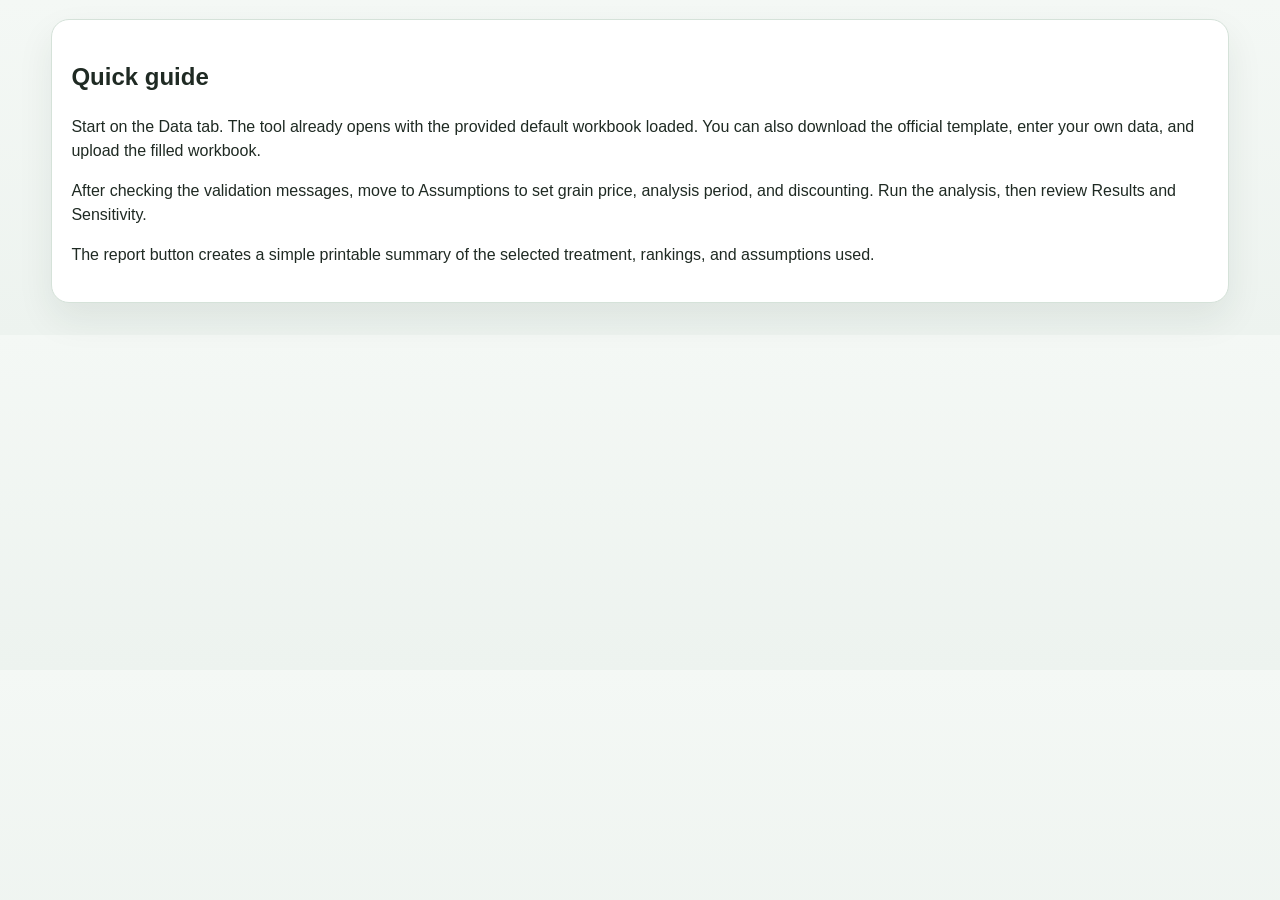
<file: guide.html>
<!DOCTYPE html><html lang='en'><head><meta charset='utf-8'><meta name='viewport' content='width=device-width,initial-scale=1'><title>SOIL CRC BCA Tool Guide</title><link rel='stylesheet' href='styles.css'></head><body><main class='container page-shell'><article class='card'><h1>Quick guide</h1><p>Start on the Data tab. The tool already opens with the provided default workbook loaded. You can also download the official template, enter your own data, and upload the filled workbook.</p><p>After checking the validation messages, move to Assumptions to set grain price, analysis period, and discounting. Run the analysis, then review Results and Sensitivity.</p><p>The report button creates a simple printable summary of the selected treatment, rankings, and assumptions used.</p></article></main></body></html>
</file>
<file: styles.css>
:root{
  --green-900:#163f2c; --green-800:#1f5a3d; --green-700:#2f7a4d; --green-100:#edf7f0; --green-050:#f7fbf8;
  --ink:#1f2a23; --muted:#5f6f64; --border:#d5e2d9; --warning:#fff5d7; --danger:#fdeaea; --success:#e9f7ef;
  --radius:18px; --shadow:0 16px 36px rgba(23,53,38,.08);
}
*{box-sizing:border-box} html,body{margin:0;padding:0}
body{font-family:Inter,Arial,sans-serif;background:linear-gradient(180deg,#f4f8f5 0%,#edf3ef 100%);color:var(--ink);line-height:1.5}
a{color:var(--green-800)} button,input,select{font:inherit} img{display:block;max-width:100%}
.container{width:min(1180px,92vw);margin:0 auto}
.skip-link{position:absolute;left:-9999px}.skip-link:focus{left:1rem;top:1rem;background:#fff;padding:.75rem 1rem;border-radius:12px;z-index:1000}
.site-header{background:linear-gradient(135deg,var(--green-900),var(--green-700));color:#fff;padding:1.15rem 0;box-shadow:0 10px 28px rgba(0,0,0,.12)}
.hero-header{display:grid;grid-template-columns:220px 1fr 150px;gap:1rem;align-items:center}
.hero-logo{background:rgba(255,255,255,.08);border:1px solid rgba(255,255,255,.16);border-radius:16px;padding:.65rem}
.hero-logo-left{max-height:100px}.hero-logo-right{max-height:84px;justify-self:end}
.hero-copy h1{margin:.15rem 0 .35rem;font-size:clamp(1.65rem,2.8vw,2.5rem)} .eyebrow{font-size:.78rem;letter-spacing:.13em;text-transform:uppercase;font-weight:800}
.tabbar{position:sticky;top:0;background:#fff;border-bottom:1px solid var(--border);z-index:20}
.tabbar-row{display:flex;flex-wrap:wrap;gap:.65rem;padding:.85rem 0}
.tab-btn{border:1px solid var(--border);background:#fff;border-radius:999px;padding:.7rem 1rem;font-weight:800;cursor:pointer}
.tab-btn.active{background:var(--green-100);border-color:#b8d5c1;color:var(--green-900)}
.page-shell{padding:1.2rem 0 2rem}
.status-banner{display:flex;justify-content:space-between;gap:1rem;align-items:flex-start;background:#fff;border:1px solid var(--border);border-radius:var(--radius);padding:1rem 1.1rem;box-shadow:var(--shadow)}
.status-banner.success{background:var(--success)} .status-banner.warning{background:var(--warning)} .status-banner.error{background:var(--danger)}
.status-pills{display:flex;gap:.55rem;flex-wrap:wrap}.pill{border:1px solid var(--border);background:#fff;border-radius:999px;padding:.42rem .75rem;font-size:.88rem}
.tab-panel{display:none;margin-top:1rem}.tab-panel.active{display:block}
.grid{display:grid;grid-template-columns:1fr 1fr;gap:1rem;margin-top:1rem}.intro-grid{grid-template-columns:1.25fr 1fr}
.card{background:#fff;border:1px solid var(--border);border-radius:var(--radius);box-shadow:var(--shadow);padding:1.2rem}
.badge{display:inline-flex;background:var(--green-100);color:var(--green-900);border-radius:999px;padding:.38rem .7rem;font-size:.8rem;font-weight:800}
.action-row,.section-head{display:flex;gap:.75rem;flex-wrap:wrap;align-items:center}
.section-head{justify-content:space-between}
.btn{display:inline-flex;align-items:center;justify-content:center;border-radius:14px;padding:.85rem 1.1rem;font-weight:800;text-decoration:none;cursor:pointer}
.btn-primary{background:var(--green-700);color:#fff;border:none}.btn-secondary{background:#fff;color:var(--green-900);border:1px solid var(--border)}
.mini-grid{display:grid;grid-template-columns:repeat(3,1fr);gap:.75rem;margin-top:1rem}.mini-card{border:1px solid var(--border);border-radius:14px;padding:.9rem;background:var(--green-050)} .mini-card span{display:block;font-size:.8rem;color:var(--muted);text-transform:uppercase}
.upload-card{margin-top:1rem;border:2px dashed #b7d4c1;border-radius:16px;background:var(--green-050);padding:1rem}
.upload-label{display:block;font-weight:800;margin-bottom:.5rem}
.summary-list{display:grid;grid-template-columns:1fr 1fr;gap:.7rem;margin:0 0 1rem}.summary-list div{background:var(--green-050);border:1px solid var(--border);border-radius:14px;padding:.8rem}
.summary-list dt{font-size:.82rem;color:var(--muted)} .summary-list dd{margin:.25rem 0 0;font-weight:800}
.form-grid{display:grid;grid-template-columns:repeat(3,1fr);gap:.9rem;margin-top:1rem}.form-inline{display:flex;gap:.6rem;align-items:center}
label{display:block;font-weight:700;margin-bottom:.35rem} input,select{width:100%;padding:.8rem .85rem;border:1px solid #bfd0c5;border-radius:12px;background:#fff}
.table-scroll{overflow:auto}.data-table{width:100%;border-collapse:collapse}.data-table th,.data-table td{border:1px solid var(--border);padding:.7rem .75rem;text-align:left;vertical-align:top}.data-table thead th{background:var(--green-100)}
.message-list{display:grid;gap:.7rem}.message{border:1px solid var(--border);border-radius:12px;padding:.8rem .9rem;background:#fff}.message.success{background:var(--success)} .message.warning{background:var(--warning)} .message.error{background:var(--danger)}
.note-box,.warning-box{margin-top:1rem;border:1px solid var(--border);border-radius:14px;padding:1rem;background:var(--green-050)}
.warning-box{background:var(--warning);border-color:#e2c66a}
.kpi-grid{display:grid;grid-template-columns:repeat(5,1fr);gap:.85rem;margin-top:1rem}.kpi-card{border:1px solid var(--border);border-radius:14px;padding:1rem;background:var(--green-050)}
.kpi-title{font-size:.84rem;color:var(--muted)} .kpi-value{font-size:1.45rem;font-weight:900;margin:.25rem 0} .kpi-sub{font-size:.85rem;color:var(--muted)}
.compare-summary{margin-top:1rem}.compare-grid{display:grid;grid-template-columns:1fr 1fr;gap:1rem}.compare-panel{border:1px solid var(--border);border-radius:14px;padding:1rem;background:#fff}
.metric-line{display:flex;justify-content:space-between;gap:1rem;padding:.45rem 0;border-bottom:1px solid #edf2ef}.metric-line:last-child{border-bottom:none}
.muted{color:var(--muted)} .small{font-size:.88rem}.hidden{display:none}
details{border:1px solid var(--border);border-radius:14px;padding:.9rem 1rem;background:var(--green-050);margin-bottom:.75rem} summary{cursor:pointer;font-weight:800}
@media (max-width:980px){.hero-header,.grid,.intro-grid,.compare-grid,.mini-grid,.kpi-grid,.form-grid,.summary-list{grid-template-columns:1fr}.hero-logo-right{justify-self:start}.status-banner{flex-direction:column}}
</file>
